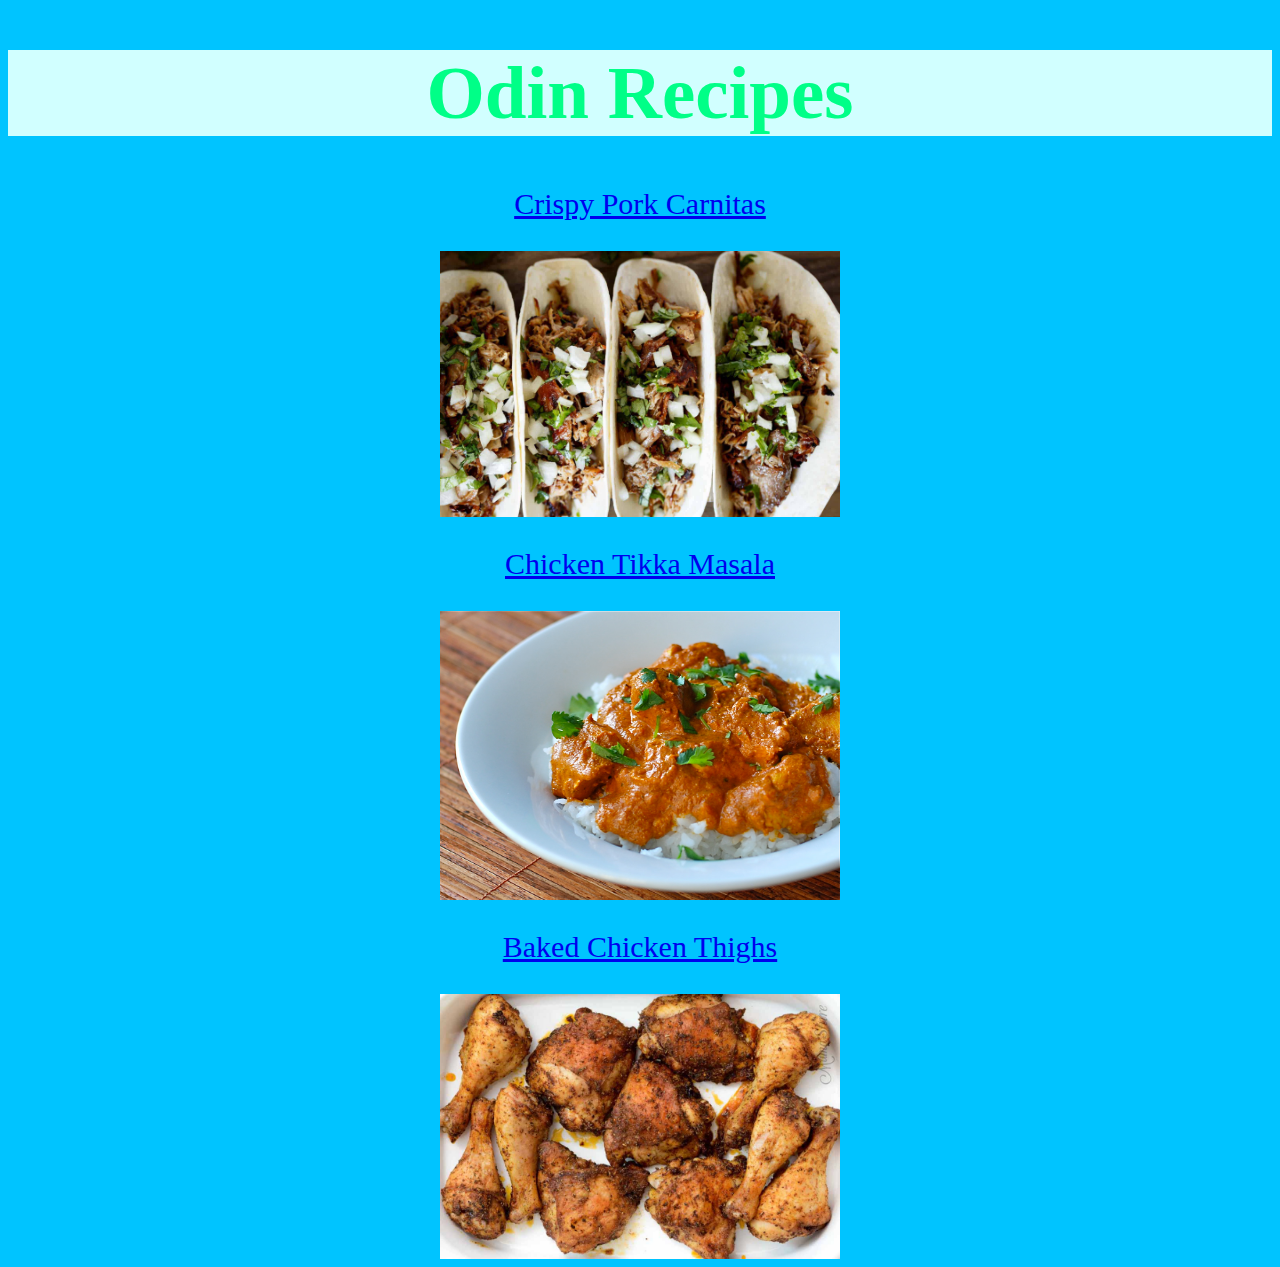
<file: index.html>
<!DOCTYPE html>
<html lang="en">
<head>
    <meta charset="UTF-8">
    <meta http-equiv="X-UA-Compatible" content="IE=edge">
    <meta name="viewport" content="width=device-width, initial-scale=1.0">
    <title>Cooking With Chris</title>
    <link rel="stylesheet" href="style.css">
</head>
<body>
    <h1 class="title">Odin Recipes</h1>
        <p class="list"><a href="recipes/carnitas.html">Crispy Pork Carnitas</a></p>
        <img class="photos" src="images/Carnitas-landscape.jpg" alt="Pork carnitas in tortilla shells">
        <p class="list"><a href="recipes/chickentikkamasala.html">Chicken Tikka Masala</a></p>
        <img class="photos" src="images/chicken-tikka.JPG" alt="Chicken Tikka Masal on basmati rice">
        <p class="list"><a href="recipes/bakedchickenthighs.html">Baked Chicken Thighs</a></p>
        <img class="photos" src="images/Baked-Chicken-landscape.jpg" alt="Baked chicken thighs and legs">
</body>
</html>
</file>
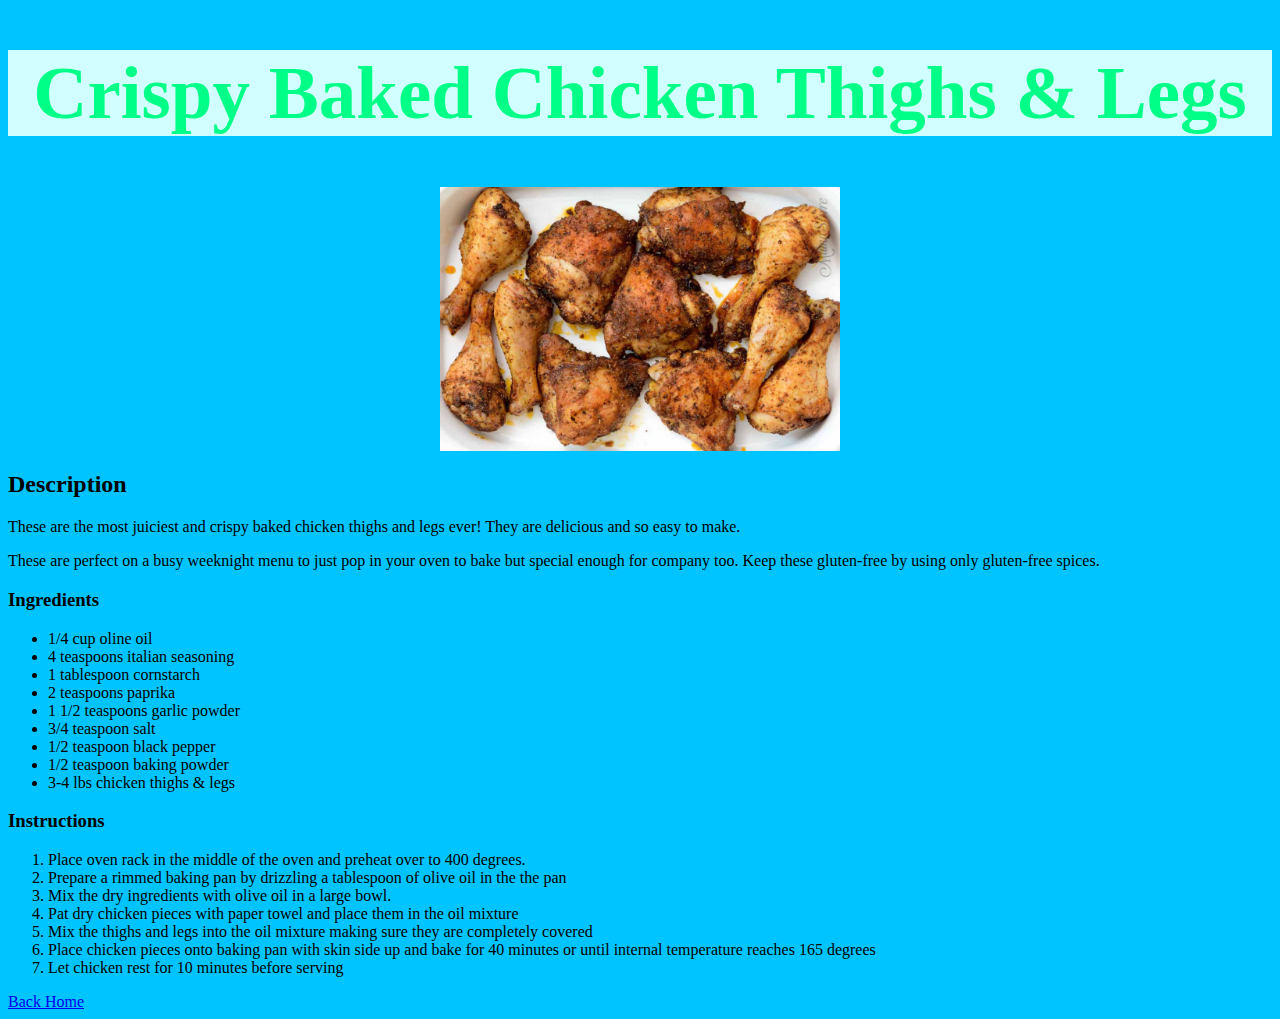
<file: recipes/bakedchickenthighs.html>
<!DOCTYPE html>
<html lang="en">
<head>
    <meta charset="UTF-8">
    <meta http-equiv="X-UA-Compatible" content="IE=edge">
    <meta name="viewport" content="width=device-width, initial-scale=1.0">
    <title>Crispy Baked Chicken Thighs & Legs</title>
    <link rel="stylesheet" href="../style.css">
</head>
<body>
    <h1 class="title">Crispy Baked Chicken Thighs & Legs</h1>
        <img class="photos" src="../images/Baked-Chicken-landscape.jpg" alt="Picture of baked chicken thighs and legs" width="400" height="600">
    <h2>Description</h2>
        <p>These are the most juiciest and crispy baked chicken thighs and legs ever! They are delicious and so easy to make.</p>
        <p>These are perfect on a busy weeknight menu to just pop in your oven to bake but special enough for company too. Keep these gluten-free by using only gluten-free spices.</p>
    <h3>Ingredients</h3>
        <ul>
            <li>1/4 cup oline oil</li>
            <li>4 teaspoons italian seasoning</li>
            <li>1 tablespoon cornstarch</li>
            <li>2 teaspoons paprika</li>
            <li>1 1/2 teaspoons garlic powder</li>
            <li>3/4 teaspoon salt</li>
            <li>1/2 teaspoon black pepper</li>
            <li>1/2 teaspoon baking powder</li>
            <li>3-4 lbs chicken thighs & legs</li>
        </ul>
    <h3>Instructions</h3>
        <ol>
            <li>Place oven rack in the middle of the oven and preheat over to 400 degrees.</li>
            <li>Prepare a rimmed baking pan by drizzling a tablespoon of olive oil in the the pan</li>
            <li>Mix the dry ingredients with olive oil in a large bowl.</li>
            <li>Pat dry chicken pieces with paper towel and place them in the oil mixture</li>
            <li>Mix the thighs and legs into the oil mixture making sure they are completely covered</li>
            <li>Place chicken pieces onto baking pan with skin side up and bake for 40 minutes or until internal temperature reaches 165 degrees</li>
            <li>Let chicken rest for 10 minutes before serving</li>
        </ol>
    <a href="../index.html">Back Home</a>
</body>
</html>
</file>
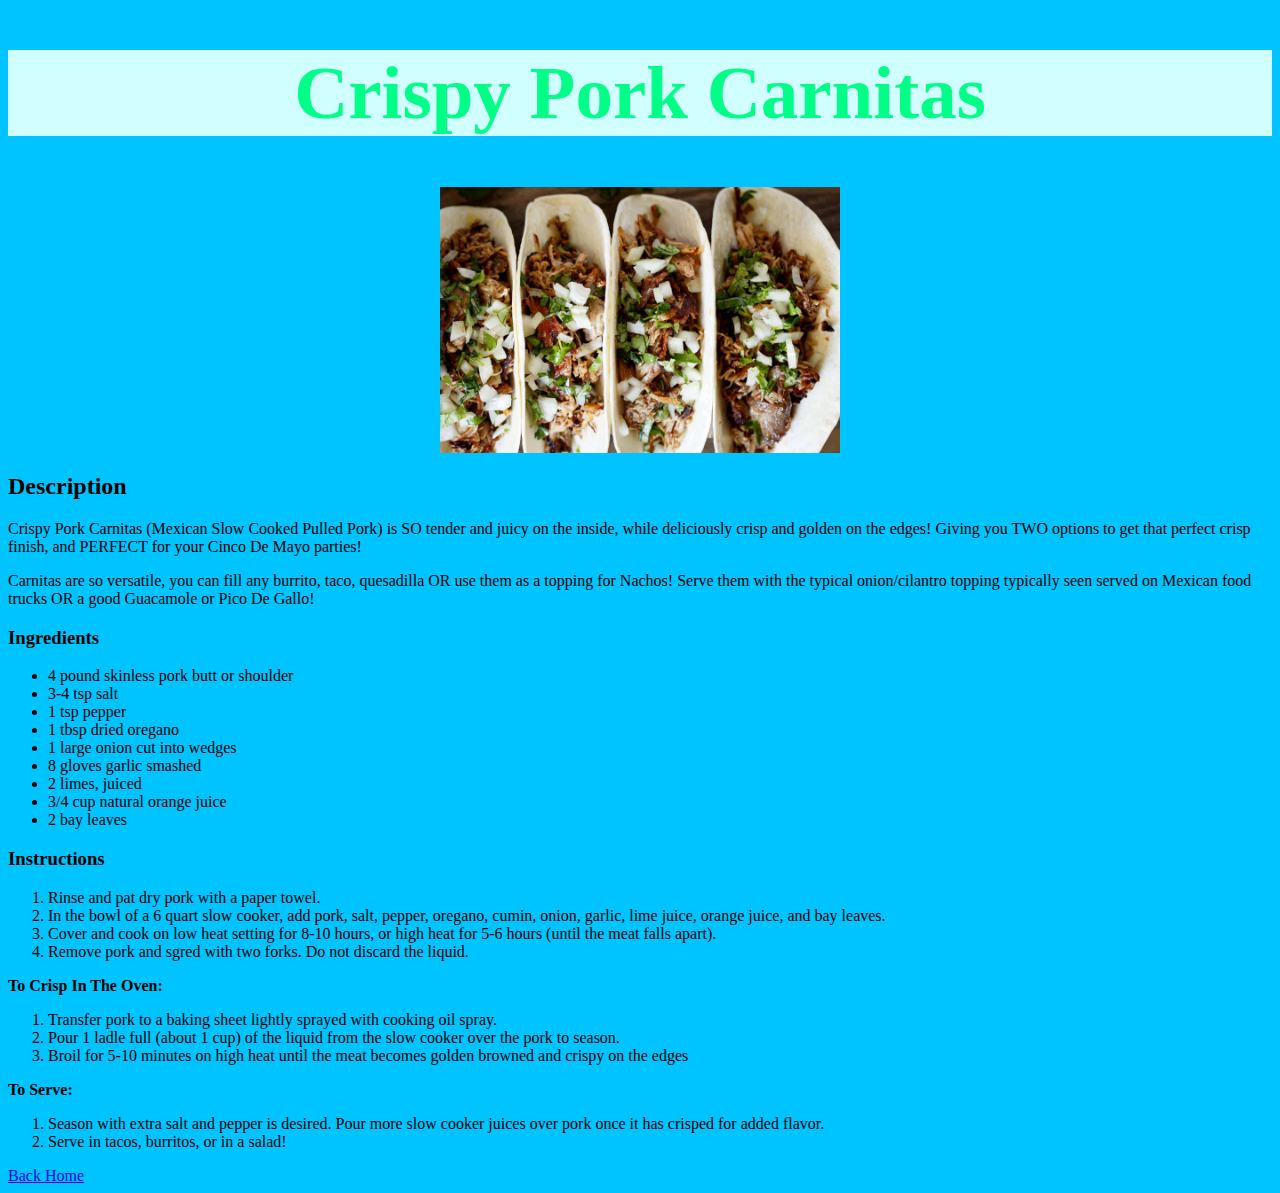
<file: recipes/carnitas.html>
<!DOCTYPE html>
<html lang="en">
<head>
    <meta charset="UTF-8">
    <meta http-equiv="X-UA-Compatible" content="IE=edge">
    <meta name="viewport" content="width=device-width, initial-scale=1.0">
    <title>Crispy Pork Carnitas</title>
    <link rel="stylesheet" href="../style.css">
</head>
<body>
    <h1 class="title">Crispy Pork Carnitas</h1>
        <img class="photos" src="../images/Carnitas-landscape.jpg" alt="Pork carnitas in tortilla shells" width="400" height="600">
    <h2>Description</h2>
        <p>Crispy Pork Carnitas (Mexican Slow Cooked Pulled Pork) is SO tender and juicy on the inside, while deliciously crisp and golden on the edges! Giving you TWO options to get that perfect crisp finish, and PERFECT for your Cinco De Mayo parties!</p>
        <p>Carnitas are so versatile, you can fill any burrito, taco, quesadilla OR use them as a topping for Nachos! Serve them with the typical onion/cilantro topping typically seen served on Mexican food trucks OR a good Guacamole or Pico De Gallo!</p>
    <h3>Ingredients</h3>
        <ul>
            <li>4 pound skinless pork butt or shoulder</li>
            <li>3-4 tsp salt</li>
            <li>1 tsp pepper</li>
            <li>1 tbsp dried oregano</li>
            <li>1 large onion cut into wedges</li>
            <li>8 gloves garlic smashed</li>
            <li>2 limes, juiced</li>
            <li>3/4 cup natural orange juice</li>
            <li>2 bay leaves</li>
        </ul>
    <h3>Instructions</h3>
        <ol>
            <li>Rinse and pat dry pork with a paper towel.</li>
            <li>In the bowl of a 6 quart slow cooker, add pork, salt, pepper, oregano, cumin, onion, garlic, lime juice, orange juice, and bay leaves.</li>
            <li>Cover and cook on low heat setting for 8-10 hours, or high heat for 5-6 hours (until the meat falls apart).</li>
            <li>Remove pork and sgred with two forks. Do not discard the liquid.</li>
        </ol>
        <p><strong>To Crisp In The Oven:</strong></p>
        <ol>
            <li>Transfer pork to a baking sheet lightly sprayed with cooking oil spray.</li>
            <li>Pour 1 ladle full (about 1 cup) of the liquid from the slow cooker over the pork to season.</li>
            <li>Broil for 5-10 minutes on high heat until the meat becomes golden browned and crispy on the edges</li>
        </ol>
        <p><strong>To Serve:</strong></p>
        <ol>
            <li>Season with extra salt and pepper is desired. Pour more slow cooker juices over pork once it has crisped for added flavor.</li>
            <li>Serve in tacos, burritos, or in a salad!</li>
        </ol>
    <a href="../index.html">Back Home</a>
</body>
</html>
</file>
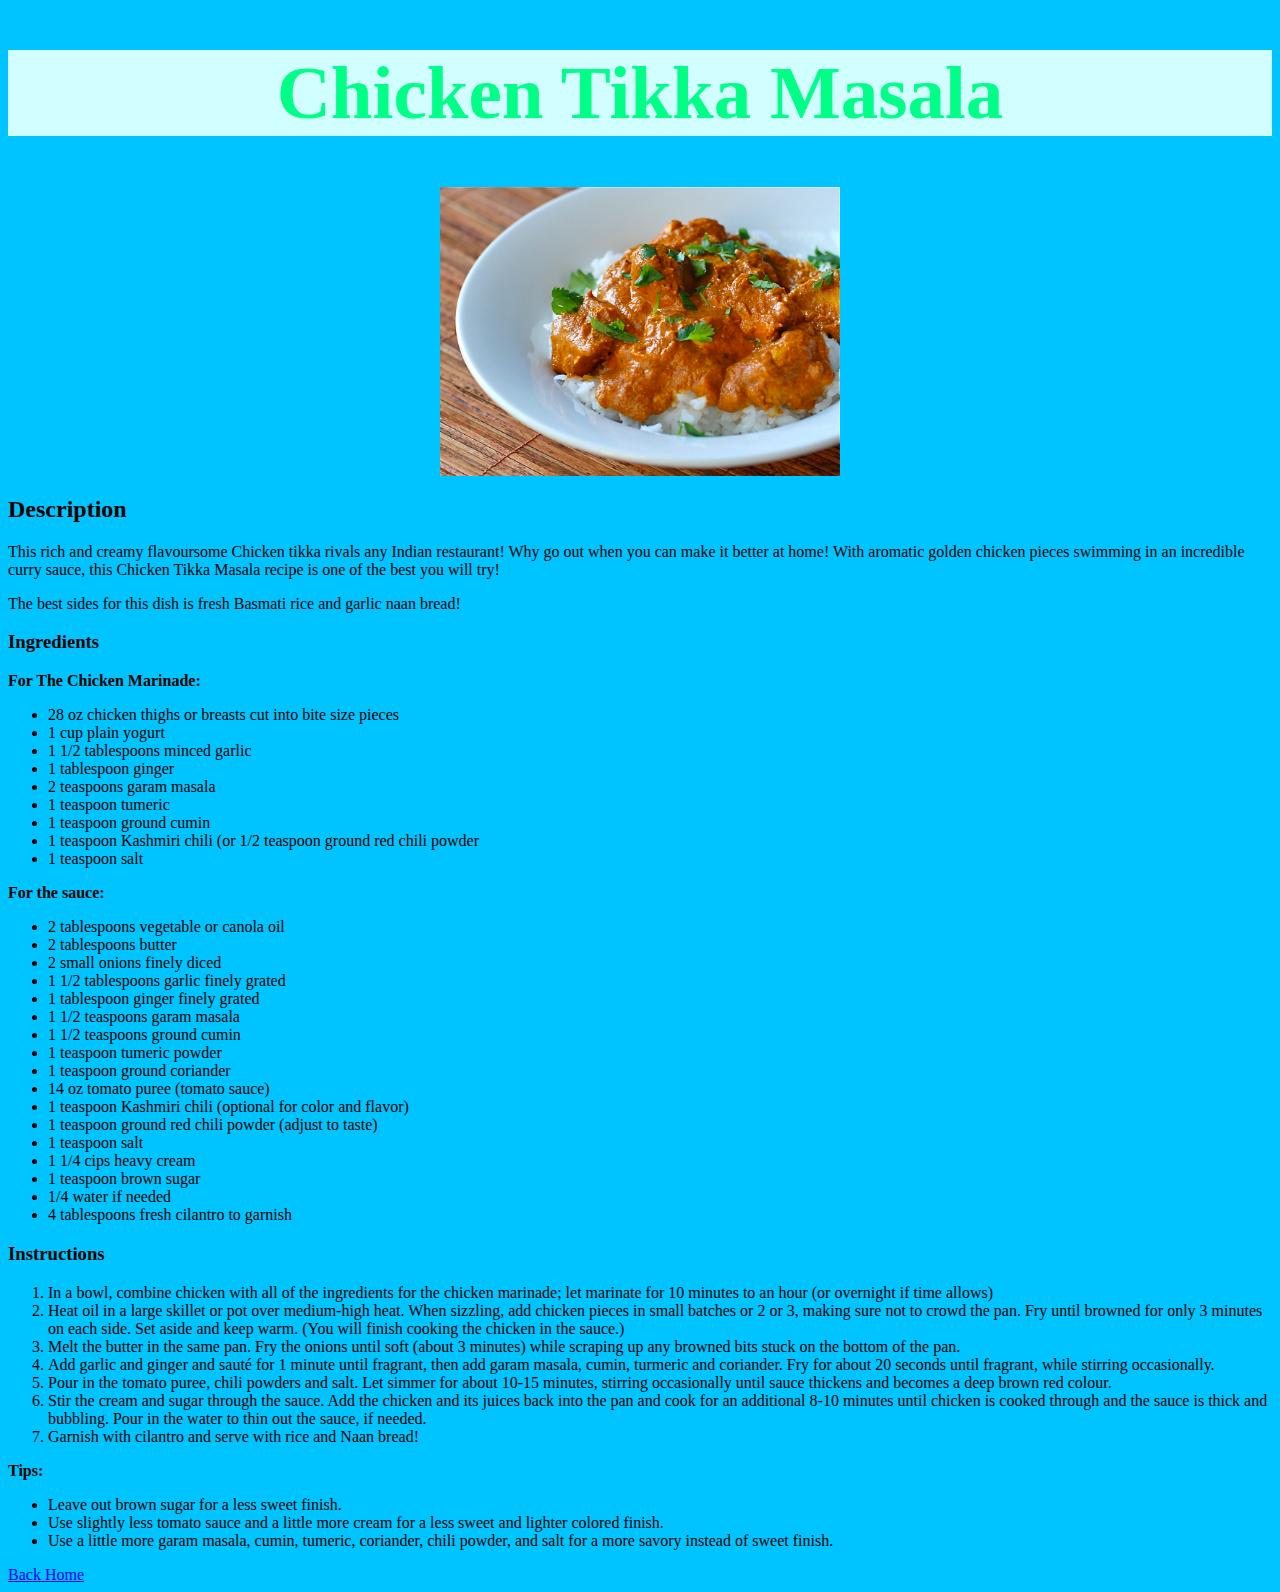
<file: recipes/chickentikkamasala.html>
<!DOCTYPE html>
<html lang="en">
<head>
    <meta charset="UTF-8">
    <meta http-equiv="X-UA-Compatible" content="IE=edge">
    <meta name="viewport" content="width=device-width, initial-scale=1.0">
    <title>Chicken Tikka Masala</title>
    <link rel="stylesheet" href="../style.css">
</head>
<body>
    <h1 class="title">Chicken Tikka Masala</h1>
        <img class="photos" src="../images/chicken-tikka.JPG" alt="Picture of chicken tikka masala and basmati rice" width="400" height="600">
    <h2>Description</h2>
        <p>This rich and creamy flavoursome Chicken tikka rivals any Indian restaurant! Why go out when you can make it better at home! With aromatic golden chicken pieces swimming in an incredible curry sauce, this Chicken Tikka Masala recipe is one of the best you will try!</p>
        <p>The best sides for this dish is fresh Basmati rice and garlic naan bread!</p>
    <h3>Ingredients</h3>
        <p><strong>For The Chicken Marinade:</strong></p>
            <ul>
                <li>28 oz chicken thighs or breasts cut into bite size pieces</li>
                <li>1 cup plain yogurt</li>
                <li>1 1/2 tablespoons minced garlic</li>
                <li>1 tablespoon ginger</li>
                <li>2 teaspoons garam masala</li>
                <li>1 teaspoon tumeric</li>
                <li>1 teaspoon ground cumin</li>
                <li>1 teaspoon Kashmiri chili (or 1/2 teaspoon ground red chili powder</li>
                <li>1 teaspoon salt</li>
            </ul>
        <p><strong>For the sauce:</strong></p>
            <ul>
                <li>2 tablespoons vegetable or canola oil</li>
                <li>2 tablespoons butter</li>
                <li>2 small onions finely diced</li>
                <li>1 1/2 tablespoons garlic finely grated</li>
                <li>1 tablespoon ginger finely grated</li>
                <li>1 1/2 teaspoons garam masala</li>
                <li>1 1/2 teaspoons ground cumin</li>
                <li>1 teaspoon tumeric powder</li>
                <li>1 teaspoon ground coriander</li>
                <li>14 oz tomato puree (tomato sauce)</li>
                <li>1 teaspoon Kashmiri chili (optional for color and flavor)</li>
                <li>1 teaspoon ground red chili powder (adjust to taste)</li>
                <li>1 teaspoon salt</li>
                <li>1 1/4 cips heavy cream</li>
                <li>1 teaspoon brown sugar</li>
                <li>1/4 water if needed</li>
                <li>4 tablespoons fresh cilantro to garnish</li>
            </ul>
    <h3>Instructions</h3>
            <ol>
                <li>In a bowl, combine chicken with all of the ingredients for the chicken marinade; let marinate for 10 minutes to an hour (or overnight if time allows)</li>
                <li>Heat oil in a large skillet or pot over medium-high heat. When sizzling, add chicken pieces in small batches or 2 or 3, making sure not to crowd the pan. Fry until browned for only 3 minutes on each side. Set aside and keep warm. (You will finish cooking the chicken in the sauce.)</li>
                <li>Melt the butter in the same pan. Fry the onions until soft (about 3 minutes) while scraping up any browned bits stuck on the bottom of the pan.</li>
                <li>Add garlic and ginger and sauté for 1 minute until fragrant, then add garam masala, cumin, turmeric and coriander. Fry for about 20 seconds until fragrant, while stirring occasionally.</li>
                <li>Pour in the tomato puree, chili powders and salt. Let simmer for about 10-15 minutes, stirring occasionally until sauce thickens and becomes a deep brown red colour.</li>
                <li>Stir the cream and sugar through the sauce. Add the chicken and its juices back into the pan and cook for an additional 8-10 minutes until chicken is cooked through and the sauce is thick and bubbling. Pour in the water to thin out the sauce, if needed.</li>
                <li>Garnish with cilantro and serve with rice and Naan bread!</li>
            </ol>
        <p><strong>Tips:</strong></p>
            <ul>
                <li>Leave out brown sugar for a less sweet finish.</li>
                <li>Use slightly less tomato sauce and a little more cream for a less sweet and lighter colored finish.</li>
                <li>Use a little more garam masala, cumin, tumeric, coriander, chili powder, and salt for a more savory instead of sweet finish.</li>
            </ul>
    <a href="../index.html">Back Home</a>
</body>
</html>
</file>
<file: style.css>
/* style.css */

.title {
    background-color: rgb(209, 255, 255);
    color: rgb(0, 255, 135);
    text-align: center;
    font-size: 75px;
}

body {
    background-color: rgb(0, 196, 255);
}

.list {
    text-align: center;
    font-size: 30px;
    list-style: none;
}

.photos {
    width: 400px;
    height: auto;
    display: block;
    margin-left: auto;
    margin-right: auto;
}
</file>
